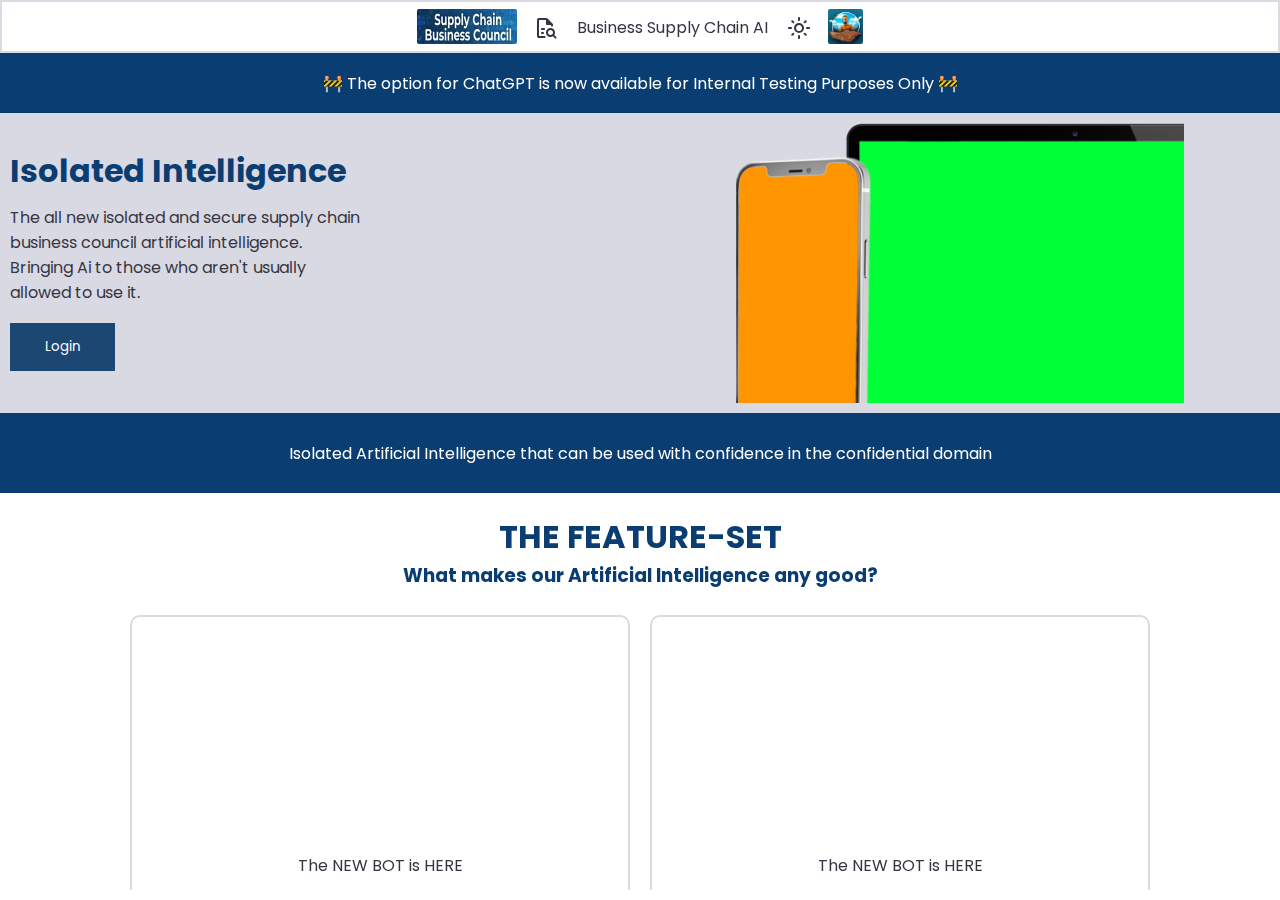
<file: index.html>
<!DOCTYPE html>
<html lang="en">


<head>
    <title>Supply Chain Business Council</title>
    <link rel="stylesheet" href="/2. stylesheets/style.css">
    <link rel="stylesheet" href="/2. stylesheets/variables.css">
    <link rel="stylesheet" href="/2. stylesheets/mainpage.css">
    <link rel="stylesheet" href="https://fonts.googleapis.com/css2?family=Material+Symbols+Rounded:opsz,wght,FILL,GRAD@20..48,100..700,0..1,-50..200">
</head>


<body>
    <div class="nav-bar"> <!-- START OF NAVIGATION BAR -->
        <ul>
            <img class="site-logo-nav" href="/index.html" src="1. Images/Logo.jpg" style="float:left" alt="site logo">
            <span id="nav-icon-chat" style="float:left" class="material-symbols-rounded">quick_reference_all</span>
            <li id="web-page-title"><p>Business Supply Chain AI</p></li>
            <img class="user-logo-nav" src="1. Images/user.jpg" style="float:right" alt="user temp logo">
            <span id="nav-icon-theme" class="material-symbols-rounded" style="float:right">dark_mode</span>
        </ul>
    </div> <!-- END OF NAVIGATION BAR -->



    <div class="mainpage-content"> <!-- START OF MAIN PAGE CONTENT -->
        <div class="newcontent-top"> <!-- START OF BLUE NEW CONTENT BANNER -->
            <div class="newcontent-title">
                <p class="bannertext">🚧 The option for ChatGPT is now available for Internal Testing Purposes Only 🚧</p>
            </div>
        </div> <!-- END OF BLUE NEW CONTENT BANNER -->



        <div class="showcasecontent"> <!-- START OF ADVERT SECTION -->
            <div class="showcasesides"> <!-- START OF ADVERTISEMENT WINDOWS FOR CONTENT -->
                <div class="showcaseside-1"> <!-- ADVERT 1 -->
                    <div class="centered-showcase">
                        <div class="centered-showcase">
                            <div class="showcase-title">
                                <h1>Isolated Intelligence</h1>
                            </div>
                            <div class="showcase-title">
                                <p> The all new isolated and secure supply chain </p>
                                <p> business council artificial intelligence. </p>
                                <p> Bringing Ai to those who aren't usually </p>
                                <p> allowed to use it.</p>
                            </div>
                            <div class="showcase-button">
                                <button type="submit">Login</button>
                            </div>
                        </div>
                    </div>
                </div>
                <div class="showcaseside-2"> <!-- ADVERT 2 -->
                    <img src="/1. Images/content-showcase.png" class="showcase-image" alt="content showcase">
                </div>
            </div> <!-- END OF ADVERTISEMENT WINDOWS FOR CONTENT -->
        </div> <!-- END OF ADVERT SECTION -->



        <div class="newcontent-middle"> <!-- START OF BLUE NEW CONTENT BANNER -->
            <div class="newcontent-title">
                <p class="bannertext">Isolated Artificial Intelligence that can be used with confidence in the confidential domain</p>
            </div>
        </div> <!-- END OF BLUE NEW CONTENT BANNER -->



        <div class="advertcontent"> <!-- START OF ADVERT SECTION -->
            <div class="adverttitling">
                <h1 class="adverttitle">THE FEATURE-SET</h1>
                <h3 class="advertsubtitle">What makes our Artificial Intelligence any good?</h3>
            </div>
            <div class="advertwindows"> <!-- START OF ADVERTISEMENT WINDOWS FOR CONTENT -->
                <div class="advertwindow-1"> <!-- ADVERT 1 -->
                    <p>The NEW BOT is HERE</p>
                </div>
                <div class="advertwindow-2"> <!-- ADVERT 2 -->
                    <p>The NEW BOT is HERE</p>
                </div>
            </div> <!-- END OF ADVERTISEMENT WINDOWS FOR CONTENT -->
        </div> <!-- END OF ADVERT SECTION -->
    </div> <!-- END OF MAIN PAGE CONTENT -->

</body>

<footer>
    <script src="/2. javascript/theme.js"></script>
</footer>
</file>
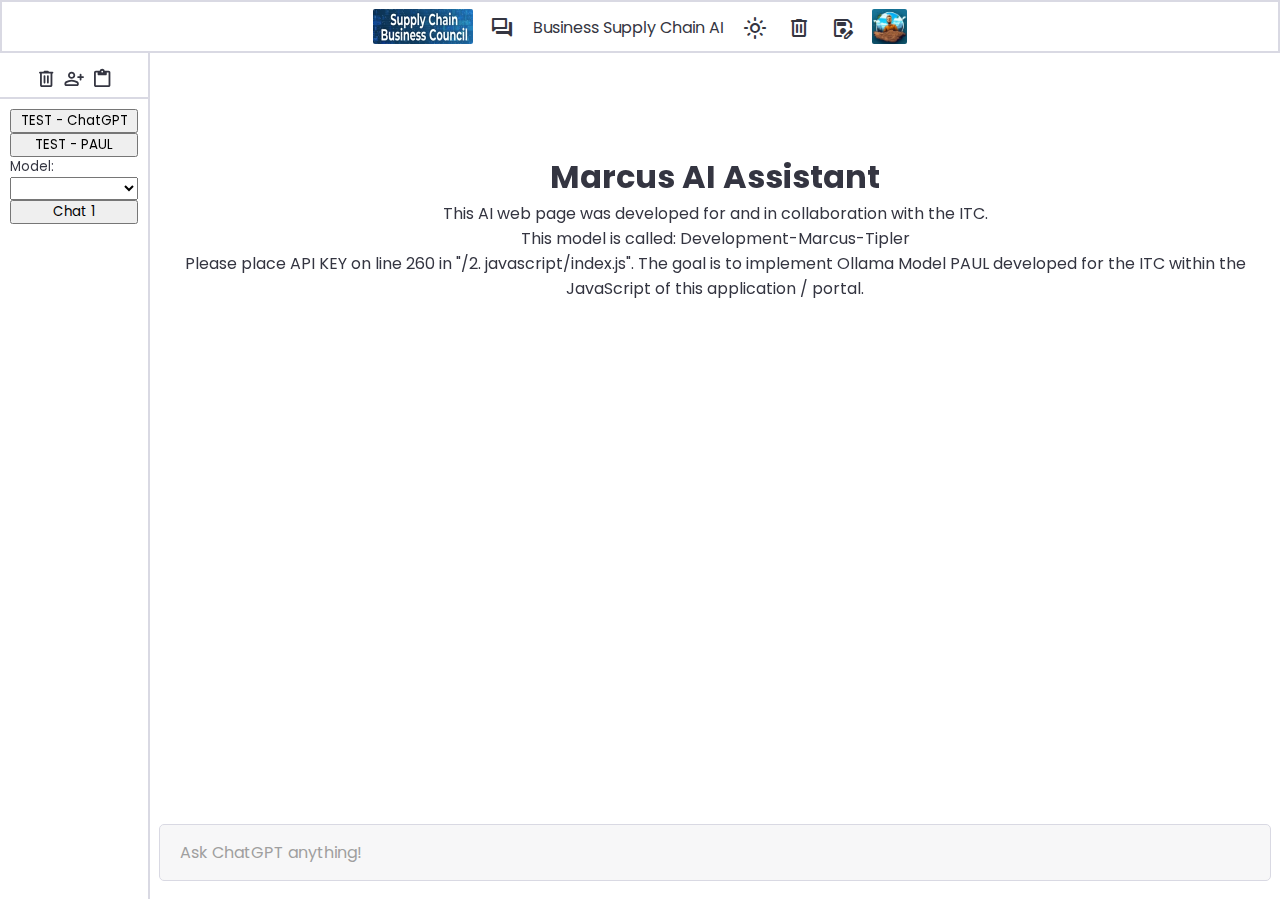
<file: 0. Pages/chat/index.html>
<!DOCTYPE html>
<html lang="en">


<head>
    <title>Supply Chain Business Council</title>
    <link rel="stylesheet" href="/2. stylesheets/style.css">
    <link rel="stylesheet" href="/2. stylesheets/variables.css">
    <link rel="stylesheet" href="/2. stylesheets/window-mngt.css">
    <link rel="stylesheet" href="https://fonts.googleapis.com/css2?family=Material+Symbols+Rounded:opsz,wght,FILL,GRAD@20..48,100..700,0..1,-50..200">
</head>


<body>

<div class="nav-bar"> <!-- START AND END OF NAVIGATION BAR -->
    <ul>
        <img class="site-logo-nav" src="/1. Images/Logo.jpg" style="float:left" alt="site logo">
        <span id="nav-icon-chat" style="float:left" class="material-symbols-rounded">forum</span>
        <li id="web-page-title"><p>Business Supply Chain AI</p></li>
        <img class="user-logo-nav" src="/1. Images/user.jpg" style="float:right" alt="user temp logo">
        <span id="nav-icon-download" class="material-symbols-rounded" style="float:right">save_as</span>
        <span id="nav-icon-delete" class="material-symbols-rounded" style="float:right">delete</span>
        <span id="nav-icon-theme" class="material-symbols-rounded" style="float:right">dark_mode</span>
    </ul>
</div> <!-- START AND END OF NAVIGATION BAR -->



<div class="page-container"> <!-- START OF PAGE CONTAINERS -->

   <div class="side-bar"> <!-- START OF SIDE BAR -->
        <div class="side-list">
            <ul>
                <span id="side-bar-btn-delete" class="material-symbols-rounded">delete</span>
                <span id="side-bar-btn-add" class="material-symbols-rounded" onclick="showMore()">person_add</span>
                <span id="side-bar-btn-duplicate" class="material-symbols-rounded">content_paste</span>
            </ul>
        </div>

        <div class="chat-selector" id="chat-list">
            <button onclick="selectedgpt()">TEST - ChatGPT</button>
            <button onclick="selectedpaul()">TEST - PAUL</button>
            <label for="model-select" class="form-label me-2" style="font-size: smaller;">Model:</label>
            <select class="form-select" id="model-select" style="width: auto;"></select>
        </div>
   </div> <!-- END OF SIDE BAR -->

   <div class="chat-box"> <!-- START OF CHAT BOX -->
        <div class="chat-container"> <!-- END OF CHAT BOX -->
            <!-- DEFAULT TEXT GOES BELLOW HERE -->
            <!-- THIS IS WHERE THE JS FILE INSERTS HTML CONTAINER FOR THE CHAT IN QUESTION -->
            <!-- DEFAULT TEXT GOES ABOVE HERE -->
        </div>
        <div class="typing-container"> 
        <!-- typing container start -->
            <div class="typing-content">
                <div class="typing-textarea">
                    <textarea id="chat-input" placeholder="Ask ChatGPT anything!" required></textarea>
                </div>
            </div>
        <!-- typing container end -->
        </div>
   </div>

<!-- BOT SELECTION WINDOW-->
<div class="logon-container"> <!-- START OF PAGE CONTAINERS -->
<!-- JAVASCRIPT FOR EVNTLSTNER GOES HERE WITH INTERNAL WINDOW MANAGEMENT -->
</div> <!-- END OF PAGE CONTAINERS -->
<!-- END OF BOT SELECTION WINDOW -->


</div> <!-- END OF PAGE CONTAINERS -->

</body>

<footer>
    <div class="injection">
        <!-- TODO: INJECTION GOES HERE DEPENDING ON CONVERSATION -->
    </div>
    <script type="module" src="/2. javascript/index.js"></script>
</footer>
</html>
</file>
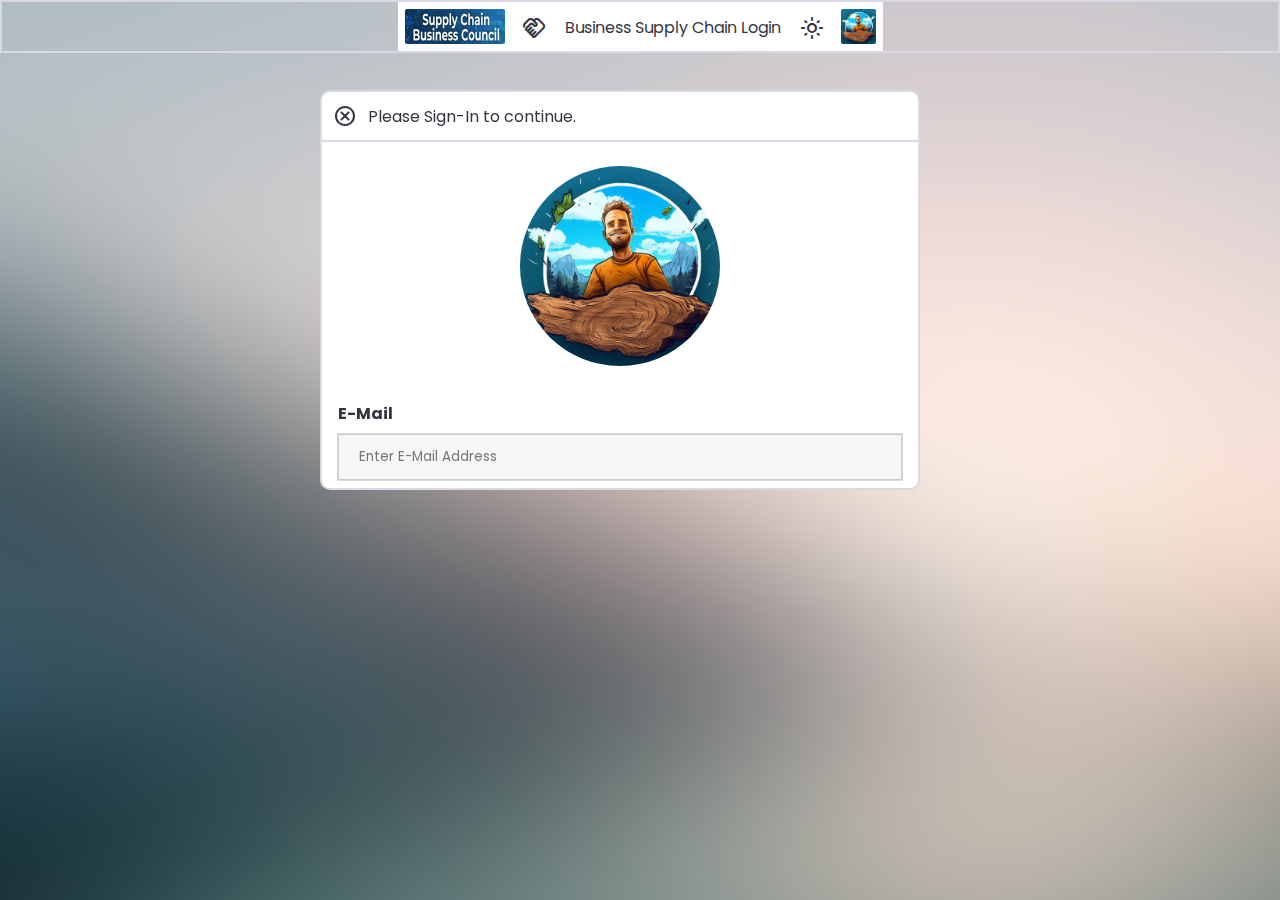
<file: 0. Pages/login/index.html>
<!DOCTYPE html>
<html lang="en">


<head>
  <title>Supply Chain Business Council</title>
  <link rel="stylesheet" href="/2. stylesheets/style.css">
  <link rel="stylesheet" href="/2. stylesheets/login.css">
  <link rel="stylesheet" href="/2. stylesheets/variables.css">
  <link rel="stylesheet" href="/2. stylesheets/window-mngt.css">
  <link rel="stylesheet" href="https://fonts.googleapis.com/css2?family=Material+Symbols+Rounded:opsz,wght,FILL,GRAD@20..48,100..700,0..1,-50..200">
  <script src="/2. javascript/login.js" defer></script>
  <!--<style>
    body {
      background-image: url("/1. Images/login-bg.png");
    }
  </style> -->
</head>


<body>
<div class="nav-bar"> <!-- START AND END OF NAVIGATION BAR -->
  <ul>
    <img class="site-logo-nav" src="/1. Images/Logo.jpg" style="float:left" alt="site logo">
    <span id="nav-icon-chat" style="float:left" class="material-symbols-rounded" class="test-class">handshake</span>
    <li id="web-page-title"><p>Business Supply Chain Login</p></li>
    <img class="user-logo-nav" src="/1. Images/user.jpg" style="float:right" alt="user temp logo">
    <span id="nav-icon-theme" class="material-symbols-rounded" style="float:right" class="test-class">dark_mode</span>
  </ul>
</div> <!-- START AND END OF NAVIGATION BAR -->


<div class="logon-container"> <!-- START OF PAGE CONTAINERS -->
    <!-- 
      THIS IS TO GO IN JAVASCRIPT
    -->
  <div class="window" style="left: 25vw; top: 10vh;">
    <div class="resizer corner tl"></div>
    <div class="resizer corner tr"></div>
    <div class="resizer corner bl"></div>
    <div class="resizer corner br"></div>
    <div class="resizer t"></div>
    <div class="resizer b"></div>
    <div class="resizer l"></div>
    <div class="resizer r"></div>

      <div class="body">
        <div class="topbar">

          <!-- add buttons here -->
          <div class="btns">
            <span href="/index.html" id="loginnav-btn-close" class="material-symbols-rounded">cancel</span>
            <p id="login-title" style="float: right">Please Sign-In to continue.</p>
          </div>
          <!-- add buttons here -->

        </div>
        <!-- your content here -->
        <form action="/action_page.php" method="post">
        <div class="imgcontainer">
          <img src="/1. Images/user.png" alt="Login Default Avatar" class="default-avatar">
        </div>
        
        <div class="window-container">
          <label for="uname"><b>E-Mail</b></label>
          <input type="text" placeholder="Enter E-Mail Address" name="uname" required>
        
          <label for="psw"><b>Password</b></label>
          <input type="password" placeholder="Enter Password" name="psw" required>
                
          <button type="submit">Login</button>
          <label>
            <input type="checkbox" checked="checked" name="remember"> Remember me
          </label>
        </div>
        
        <div class="window-lowercontainer">
          <span class="psw">Forgot <a href="#">password?</a></span>
          <span>This site is locked for Internal Use only, there is no signing up.</span>
        </div>
        </form>
        <!-- your content here -->
      </div>
  </div>
    <!-- 
        THIS IS TO GO IN JAVASCRIPT
    -->
</div> <!-- END OF PAGE CONTAINERS -->


</body>


<footer>
  <script src="/2. javascript/theme.js"></script>
</footer>

</html>
</file>
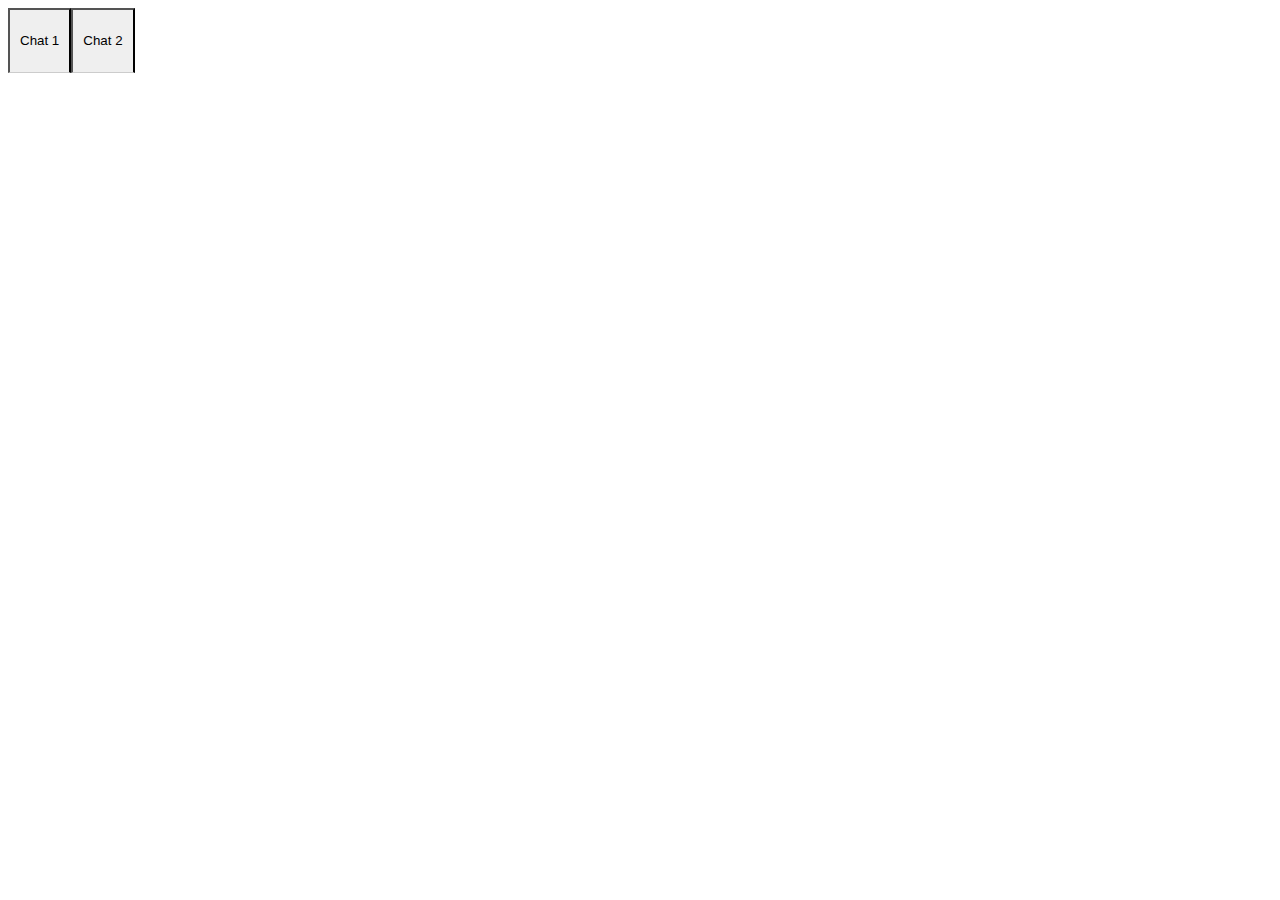
<file: 0. Pages/test/index.html>
<!DOCTYPE html>
<html lang="en">
<head>
    <meta charset="UTF-8">
    <meta name="viewport" content="width=device-width, initial-scale=1.0">
    <title>Chat System</title>
    <link rel="stylesheet" href="chatcount.css">
</head>
<body>
    <div id="chat-list"></div>
    <script src="/2. javascript/chatcount.js"></script>
</body>
</html>
</file>
<file: 2. stylesheets/style.css>
body {
    margin: 0;
    background: var(--outgoing-chat-bg);
    position: fixed; /* THIS VALUE FIXES PAGE OVERFLOWS FOR THE TEXT BOX */
}
span[id^='nav-icon-']{
    margin-top: 14px;
    user-select: none;
    cursor: pointer;
    /*background: var(--outgoing-chat-bg);*/
    color: var(--text-color);
    border: 1px solid var(--outgoing-chat-bg);
}
span[id^='nav-icon-']:hover {
    /*background: var(--icon-hover-bg);*/
    border: 1px solid var(--incoming-chat-border);
}
span[id^='side-bar-btn-']{
    margin-top: 14px;
    user-select: none;
    cursor: pointer;
    /*background: var(--outgoing-chat-bg);*/
    color: var(--text-color);
    border: 1px solid var(--outgoing-chat-bg);
}
span[id^='side-bar-btn-']:hover {
    /*background: var(--icon-hover-bg);*/
    border: 1px solid var(--incoming-chat-border);
}
/*----------------------------------------------------------------*/
ul {
  list-style-type: none;
  margin: 0;
  padding: 0;
  overflow: hidden;
  background-color: var(--outgoing-chat-bg);
}

li {
  float: left;
}

li a {
  display: block;
  color: var(--text-color);
  text-align: center;
  padding: 14px 16px;
  text-decoration: none;
}

li a:hover:not(.active) {
  background-color: var(--icon-hover-bg);
}

.active {
  background-color: var(--icon-hover-bg);
}
/*------------------------------------*/


.nav-bar {
    width: 100vw;
    /* height: 5vh; */
    align-items: center;
    justify-items: center;
    justify-content: space-between;
    border: var(--borders) solid var(--incoming-chat-border);
}
.nav-bar span {
    font-size: 1.5rem;
    margin: 13px 9px 9px 9px;
}
li#web-page-title {
    margin: 13px 9px 9px 9px;
    color: var(--text-color);
}
.nav-bar .user-logo-nav {
    width: 35px;
    height: 35px;
    border-radius: 2px;
    align-self: flex-start;
    object-fit: cover;
    margin: 7px;
}
.nav-bar .site-logo-nav {
    width: 100px;
    height: 35px;
    border-radius: 2px;
    align-self: flex-start;
    object-fit: cover;
    margin: 7px;
}
.page-container {
    display: flex;
}
.side-bar {
    float : left;
    width: 150px;
    height: calc(100vh - 6vh);
    border-right: var(--borders) solid var(--incoming-chat-border);
}
.side-list {
    min-width: max-content;
    display: flex;
    justify-content: center;
    /* flex-direction: column; THIS ALIGNS CHAT ITEMS WHY NOT SIDE LIST? */
    align-items: center;
    background-color: var(--outgoing-chat-bg);
    border-bottom: var(--borders) solid var(--incoming-chat-border);
}
.side-list span {
    font-size: 1.4rem;
    border-radius: 4px;
}
.chat-selector {
    display: grid;
    padding: 10px;
    align-items: self-start;
    color: var(--text-color);
}

.chat-box {
    flex-grow: 3;
    height: calc(100vh - 6vh);
    width: 50vw;
}
.chat-container {
    /* display: flex;
    justify-content: center;
    flex-direction: column;
    height: calc(100% - 100px) ;
    text-align: center;
    color: var(--text-color);
    max-height: 100vh;
    overflow-y: auto; */
    padding-bottom: 100px;
    padding-top: 100px;
    overflow: scroll;
    max-height: 100%;
    min-height: 100%;
}
.text-default {
    display: flex;
    align-items: center;
    justify-content: center;
    flex-direction: column;
    height: calc(100% - 100px) ;
    text-align: center;
    color: var(--text-color);
    max-height: 100vh;
    overflow-y: auto;
    border: 0;
}
/* DEFAULT TEXT area */
.default-text h1 {
    font-size: 3.3rem;
}
.default-text p {
    margin-top: 10px;
    font-size: 1.1rem;
}

/* START OF CHATGPT IMPLEMENTATION */
:where(.chat-container, textarea)::-webkit-scrollbar {
    width: 6px;
}
:where(.chat-container, textarea)::-webkit-scrollbar-track {
    background: var(--incoming-chat-bg);
    border-radius: 25px;
}
:where(.chat-container, textarea)::-webkit-scrollbar-thumb {
    background: var(--icon-color);
    border-radius: 25px;
}
.chat-container .chat {
    padding: 25px 10px;
    display: flex;
    justify-content: center;
    color: var(--text-color);
}
.chat-container .chat.outgoing {
    background: var(--outgoing-chat-bg);
    border: 1px solid var(--outgoing-chat-border);
}
.chat-container .chat.incoming {
    background: var(--incoming-chat-bg);
}
.chat .chat-content {
    display: flex;
    max-width: 1200px;
    width: 100%;
    align-items: flex-start;
    justify-content: space-between;
}
.chat .chat-content:not(has(.typing-animation, .error)) span {
    font-size: 1.3rem;
    color: var(--icon-color);
    visibility: hidden;
}
.chat:hover .chat-content span {
    visibility: visible;
}
.chat .chat-details {
    display: flex;
    align-items: center;
}
.chat .chat-details img {
    width: 35px;
    height: 35px;
    align-self: flex-start;
    object-fit: cover;
    border-radius: 2px;
}
.chat .chat-details p {
    white-space: pre-wrap;
    font-size: 1.05rem;
    padding: 0 50px 0 25px;
}
.chat .chat-details p.error {
    color: #e55865;
}
.chat .typing-animation {
    display: inline-flex;
    padding-left: 25px;
}
.chat .typing-animation .typing-dot {
    height: 7px;
    width: 7px;
    opacity: 0,7;
    margin: 0 3px;
    border-radius: 50%;
    background: var(--text-color);
    animation: animateDots 1.5s var(--delay) ease-in-out infinite;
}
@keyframes animateDots {
    0%, 44% {
        transform: translateY(0px)
    }
    22% {
        opacity: 0.4;
        transform: translateY(-6px)
    }
    44% {
        opacity: 0.2;
    }
}
.typing-container .typing-content {
    /* max-width: 950px; */
    width: 100%;
    display: flex;
    align-items: flex-end;
}
.typing-content .typing-textarea {
    width: 100%;
    display: flex;
    position: relative;
}
.typing-textarea textarea {
    width: 100%;
    height: 55px;
    border: none;
    resize: none;
    font-size: 1rem;
    max-height: 250px;
    overflow-y: auto;
    border-radius: 4px;
    color: var(--text-color);
    padding: 15px 45px 15px 20px;
    background: var(--incoming-chat-bg);
    outline: 1px solid var(--incoming-chat-border);
}
.typing-textarea textarea::placeholder{
    color: var(--placeholder-color);
}
.typing-textarea span {
    position: absolute;
    right: 0;
    bottom: 0;
    visibility: hidden;
}
.typing-textarea textarea:valid ~ span {
    visibility: visible;
}
.typing-content span {
    height: 50px;
    width: 55px;
    display: flex;
    align-items: center;
    justify-content: center;
    color: var(--icon-color);
}
.typing-controls {
    display: flex;

}
.typing-controls span {
    margin-left: 7px;
    font-size: 1.4rem;
    border-radius: 4px;
    background: var(--incoming-chat-bg);
    border: 1px solid var(--incoming-chat-border)
}
/* END OF CHATGPT IMPLEMENTATION */


/* TYPING area */
.typing-container {
    position: fixed; /* KEEP AS FIXED: Keeps the chat box at minimum height and allows for overflow on above chat box */
    box-sizing: border-box; /* Fixes the padding + width issues */
    bottom: 0;
    width: calc(100% - 150px) ; 
    display: flex; /* This fixed the alignment of the text box - no longer off screen */
    padding: 20px 10px 20px 10px;
    background: var(--outgoing-chat-bg);
    justify-content: center;
}
/* FIX PROBLEM HERE WITH POSITIONING OF TEXT BOX */
.typing-content {
/*.typing-container .typing-content { */
    width: 100% ; /* backup 78 CHANGED FROM 100% - affects chat box container size and everything in it */
    /* display: flex;
    align-items: flex; */
}
.typing-content .typing-textarea {
    width: 100%; /* CHANGED FROM 100% - affects the chat box itself */
    display: flex;
    position: relative;
}
/* FIX PROBLEM HERE WITH POSITIONING OF TEXT BOX */
.typing-textarea textarea {
    width: 100%; /* ALSO AFFECTS CHAT BOX WTF */
    height: 55px;
    border: none;
    resize: none;
    font-size: 1rem;
    max-height: 250px;
    overflow-y: auto;
    border-radius: 4px;
    color: var(--text-color);
    padding: 15px 20px 15px 20px;
    background: var(--incoming-chat-bg);
    outline: 1px solid var(--incoming-chat-border);
}
.typing-textarea textarea::placeholder{
    color: var(--placeholder-color);
}
</file>
<file: 2. stylesheets/variables.css>
@import url('https://fonts.googleapis.com/css2?family=Poppins:wght@400;500;600&display=swap');
* {
    margin: 0;
    padding: 0;
    box-sizing: border-box;
    font-family: "Poppins", sans-serif;
    --borders: 2px;
}

:root {
    --text-color: #343541;
    --icon-color: #a9a9bc;
    --icon-hover-bg: #f1f1f3;
    --placeholder-color: #9f9f9f;
    --outgoing-chat-bg: #ffffff;
    --incoming-chat-bg: #f7f7f8;
    --outgoing-chat-border: #ffffff;
    --incoming-chat-border: #d9d9e3;
    --bg-image: url("/1. Images/login-bg.png");
    --login-btn: #1c4772;
    --brand-clr: #0a3e72;
    --inv-text-color: #FFFFFF;
    --inv-icon-color: #ACACBE;
    --inv-icon-hover-bg: #5b5e71;
    --inv-placeholder-color: #cccccc;
    --inv-outgoing-chat-bg: #343541;
    --inv-incoming-chat-bg: #444654;
    --inv-outgoing-chat-border: #343541;
    --inv-incoming-chat-border: #444654;
}
.light-mode {
    --text-color: #FFFFFF;
    --icon-color: #ACACBE;
    --icon-hover-bg: #5b5e71;
    --placeholder-color: #cccccc;
    --outgoing-chat-bg: #343541;
    --incoming-chat-bg: #444654;
    --outgoing-chat-border: #343541;
    --incoming-chat-border: #444654;
    --bg-image: url("/1. Images/background-edit-dark.png");
    --login-btn: #6cc2df;
    --brand-clr: #4fbbde;
    --inv-text-color: #343541;
    --inv-icon-color: #a9a9bc;
    --inv-icon-hover-bg: #f1f1f3;
    --inv-placeholder-color: #9f9f9f;
    --inv-outgoing-chat-bg: #ffffff;
    --inv-incoming-chat-bg: #f7f7f8;
    --inv-outgoing-chat-border: #ffffff;
    --inv-incoming-chat-border: #d9d9e3;
}
</file>
<file: 2. stylesheets/mainpage.css>
h1 {
    color: var(--brand-clr);
}

h3 {
    color: var(--brand-clr);
}

p {
    color: var(--text-color);
}

p.bannertext {
    color: var(--inv-text-color);
}


.mainpage-content {
    height: 93vh;
    overflow-y: scroll;
}

.newcontent-top {
    background: var(--brand-clr);
    height: 60px;
    display: flex;
    justify-content: center;
    align-items: center;
    box-sizing: border-box;
}

.showcasecontent {
    position: relative;
    height: 300px;
}
.showcasesides {
    display: grid;
    width: 100vw;
}
.showcaseside-2 {
    background-color: var(--incoming-chat-border);
    position: absolute;
    left: 50%;
    width: 50%;
    height: 100%;
    padding: 10px;
}
.showcaseside-1 {
    background-color: var(--incoming-chat-border);
    position: absolute;
    left: 0px;
    width: 50%;
    height: 100%;
    padding: 10px;
    display: flex;
    align-items: center;
}
.showcase-title {
    padding-bottom: 10px;
}
.showcase-image {
    width: 100%;
    height: 100%;
    object-fit: contain;
}


.newcontent-middle {
    background: var(--brand-clr);
    height: 80px;
    display: flex;
    justify-content: center;
    align-items: center;
    box-sizing: border-box;
}

.advertwindows {
    display: flex;
    padding: 0px 50px 0px 50px;
    justify-content: center;
    align-items: center;
}
.adverttitling {
    display: flex;
    justify-content: center;
    align-items: center;
    flex-direction: column;
}
.advertwindow-1 {
    width: 500px;
    height: 500px;
    margin: 10px;
    padding: 10px;
    border: var(--borders) solid var(--incoming-chat-border);
    border-radius: 10px;
    display: flex;
    justify-content: center;
    align-items: center;
    flex-direction: column;
}
.advertwindow-2 {
    width: 500px;
    height: 500px;
    margin: 10px;
    padding: 10px;
    border: var(--borders) solid var(--incoming-chat-border);
    border-radius: 10px;
    display: flex;
    justify-content: center;
    align-items: center;
    flex-direction: column;
}

button {
    background-color: var(--login-btn);
    color: white;
    padding: 14px 20px;
    margin: 8px 0;
    border: none;
    cursor: pointer;
    width: 30%;
}

.advertcontent {
    padding-top: 20px;
}

h3.advertsubtitle {
    padding-bottom: 15px;
}
</file>
<file: 2. stylesheets/window-mngt.css>
.window {
    width: 600px;
    height: 400px;
    min-width: 400px; /* WAS 400 */
    min-height: 400px; /* WAS 680 */
    position: absolute;
  }
  
  .window .resizer {
    position: absolute;
    z-index: 1;
    width: 22px;
    height: 22px;
    background: 0;
  }
  
  .window .resizer.corner {
    z-index: 2;
  }
  
  .window .resizer.corner.tl {
    cursor: nw-resize;
    top: -5px;
    left: -5px;
  }
  
  .window .resizer.corner.tr {
    cursor: ne-resize;
    top: -5px;
    right: -5px;
  }
  
  .window .resizer.corner.bl {
    cursor: sw-resize;
    bottom: -5px;
    left: -5px;
  }
  
  .window .resizer.corner.br {
    cursor: se-resize;
    bottom: -5px;
    right: -5px;
  }
  
  .window .resizer.t, .window .resizer.b {
    width: 100%;
    height: 14px;
  }
  
  .window .resizer.l, .window .resizer.r {
    width: 14px;
    height: 100%;
  }
  
  .window .resizer.t {
    cursor: n-resize;
    top: -5px;
  }
  
  .window .resizer.b {
    cursor: s-resize;
    bottom: -5px;
  }
  
  .window .resizer.l {
    cursor: w-resize;
    left: -5px;
  }
  
  .window .resizer.r {
    cursor: e-resize;
    right: -5px;
  }
  
  .window .body {
    border-radius: 10px; /* Gives rounded edges to the window */
    overflow: hidden;
    height: 100%;
    /*background: #f4f4f4;*/
    border: var(--borders) solid var(--incoming-chat-border);
    background: var(--outgoing-chat-bg);
  }
  
  .window .body .topbar {
    width: 100%;
    height: 50px;
    /*background: #8c8c8c;*/
    display: flex;
    align-items: center;
    /*justify-content: flex-end;*/
    padding: 0 10px;
    border-bottom: var(--borders) solid var(--incoming-chat-border);
  }


  p#window-title {
    margin: 10px;
    color: var(--text-color);
  }
</file>
<file: 2. stylesheets/login.css>
* {
  margin: 0;
  box-sizing: border-box;
}

body {
  background-image: var(--bg-image);
}

a:-webkit-any-link {
  color: var(--login-btn);
  cursor: pointer;
  text-decoration: none;
}

span[id^='loginnav-btn-']{
    margin: 9px 0px;
    user-select: none;
    cursor: pointer;
    /*background: var(--outgoing-chat-bg);*/
    color: var(--text-color);
    border: 1px solid var(--outgoing-chat-bg);
}
span[id^='loginnav-btn-']:hover {
    /*background: var(--icon-hover-bg);*/
    border: 1px solid var(--incoming-chat-border);
}
p#login-title {
    margin: 10px;
    color: var(--text-color);
}

/* FORM CONTENTS STARTS HERE */
/* FORM CONTENTS STARTS HERE */
/* FORM CONTENTS STARTS HERE */

input[type=text], input[type=password] {
    width: 100%;
    padding: 12px 20px;
    margin: 8px 0;
    display: inline-block;
    border: 1px solid #ccc;
    color: var(--text-color);
    box-sizing: border-box;
    background: var(--incoming-chat-bg);
    outline: 1px solid var(--incoming-chat-border);
  }
  
  button {
    background-color: var(--login-btn);
    color: white;
    padding: 14px 20px;
    margin: 8px 0;
    border: none;
    cursor: pointer;
    width: 100%;
  }
  
  button:hover {
    opacity: 0.8;
  }
  
  .imgcontainer {
    text-align: center;
    margin: 24px 0 12px 0;
  }
  
  img.default-avatar {
    width: 200px;
    height: 200px;
    border-radius: 50%;
  }
  
  .window-container {
    padding: 16px;
    color: var(--text-color);
  }
  .window-lowercontainer {
    padding: 16px;
    color: var(--text-color);
    background-color: var(--incoming-chat-bg);
  }

  span.psw {
    float: right;
    padding-left: 16px;
  }
  
  /* Change styles for span and cancel button on extra small screens */
  @media screen and (max-width: 300px) {
    span.psw {
       display: block;
       float: none;
    }
  }
</file>
<file: 0. Pages/test/chatcount.css>
#chat-list {
    height: 300px;
    overflow-y: auto;
}


.chat {
    padding: 10px;
    cursor: pointer;
    border-bottom: 1px solid #ccc;
    transition: background-color 0.2s ease;
}


.chat:hover {
    background-color: #f5f5f5;
}
</file>
